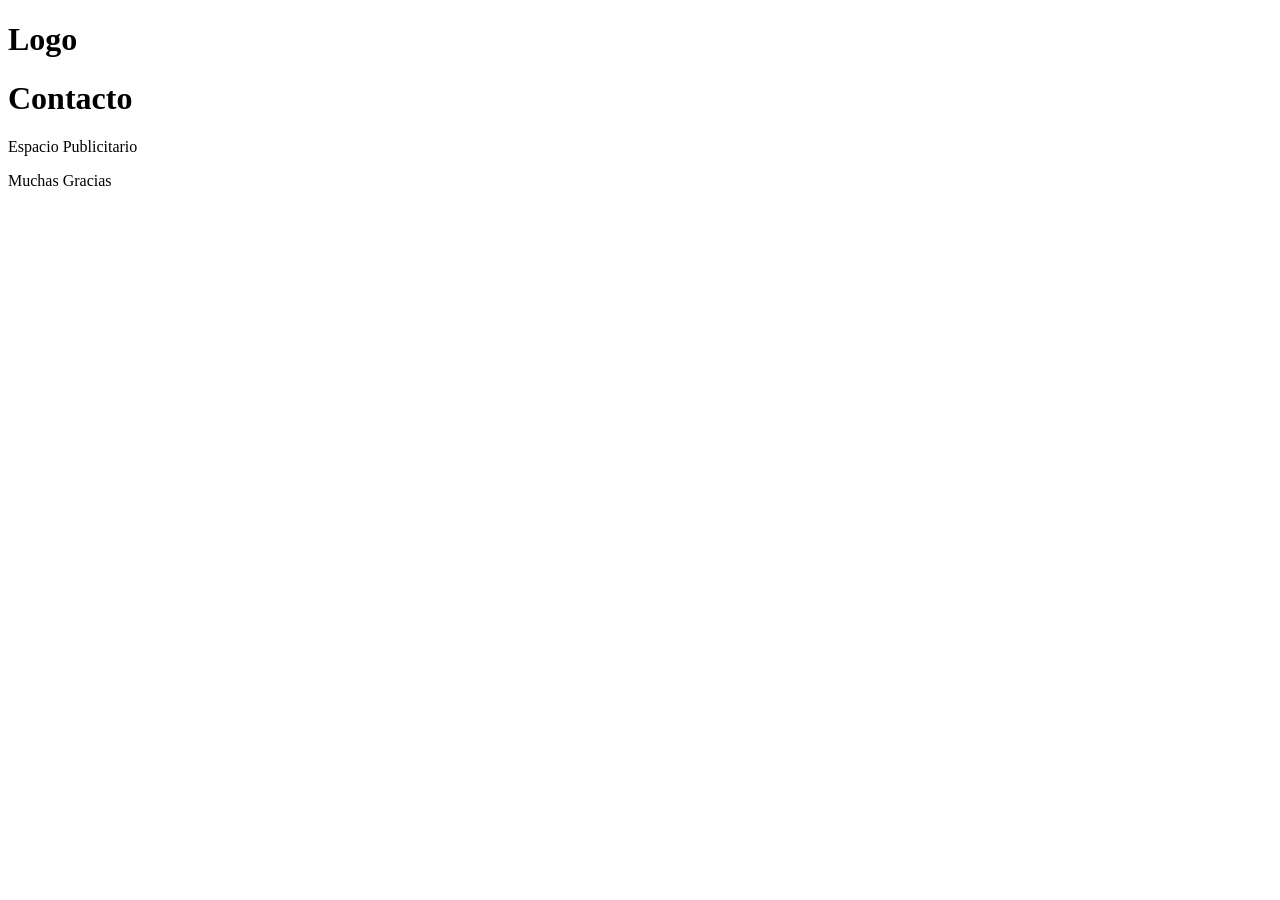
<file: Pages/contacto.html>
<!DOCTYPE html>
<html lang="en">
<head>
    <meta charset="UTF-8">
    <meta name="viewport" content="width=, initial-scale=1.0">
    <title>Document</title>
</head>
<body>
    <header>
        <h1>Logo</h1>
        <nav></nav>
    </header>

    <main>
      <h1>Contacto</h1>
    </main>

    <aside>
        <p>Espacio Publicitario</p>
    </aside>

    <footer>
        <p>Muchas Gracias</p>
    </footer>

</body>
</html>
</file>
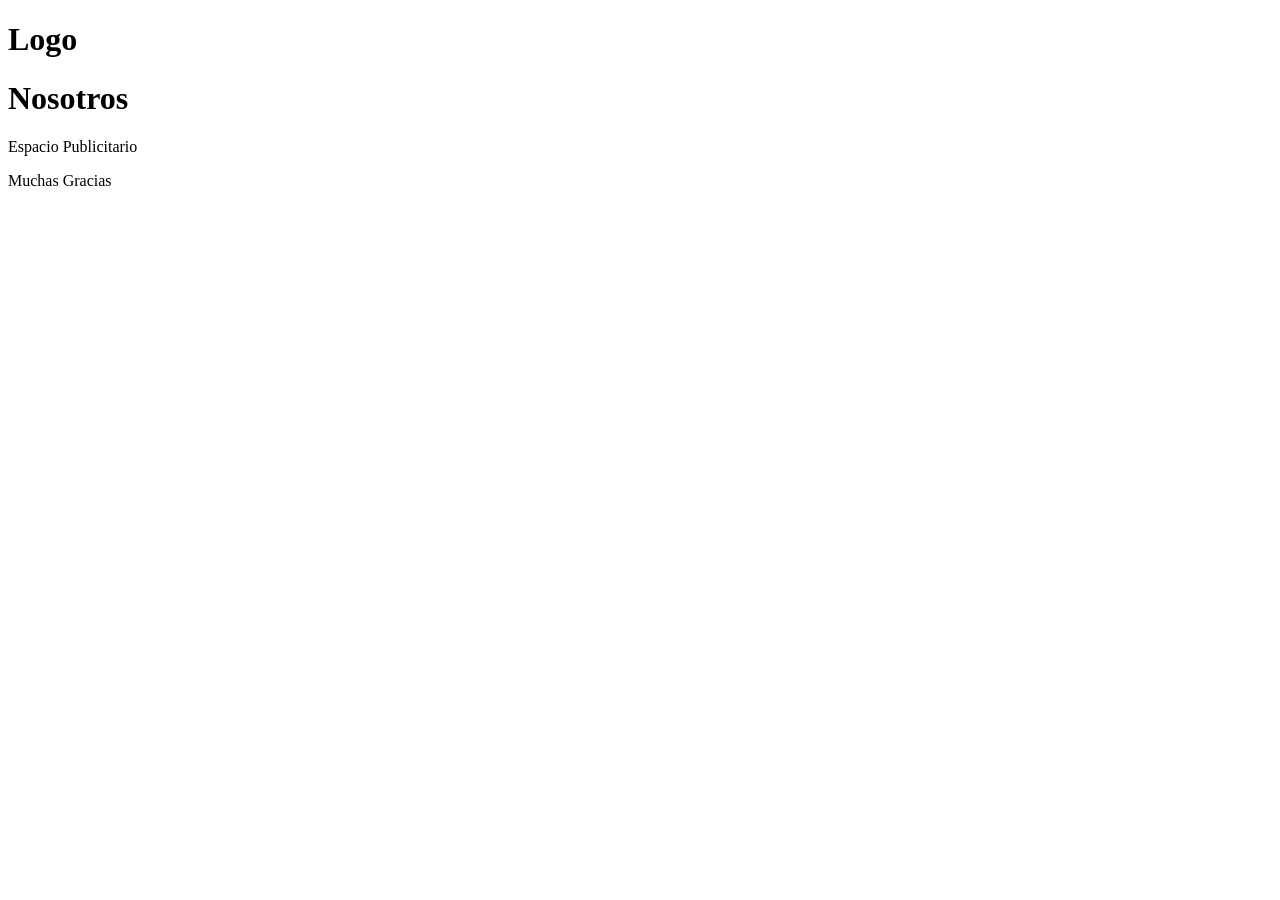
<file: Pages/nosotros.html>
<!DOCTYPE html>
<html lang="en">
<head>
    <meta charset="UTF-8">
    <meta name="viewport" content="width=, initial-scale=1.0">
    <title>Document</title>
</head>
<body>
    <header>
        <h1>Logo</h1>
        <nav></nav>
    </header>

    <main>
       <h1>Nosotros</h1>
    </main>

    <aside>
        <p>Espacio Publicitario</p>
    </aside>

    <footer>
        <p>Muchas Gracias</p>
    </footer>

</body>
</html>
</file>
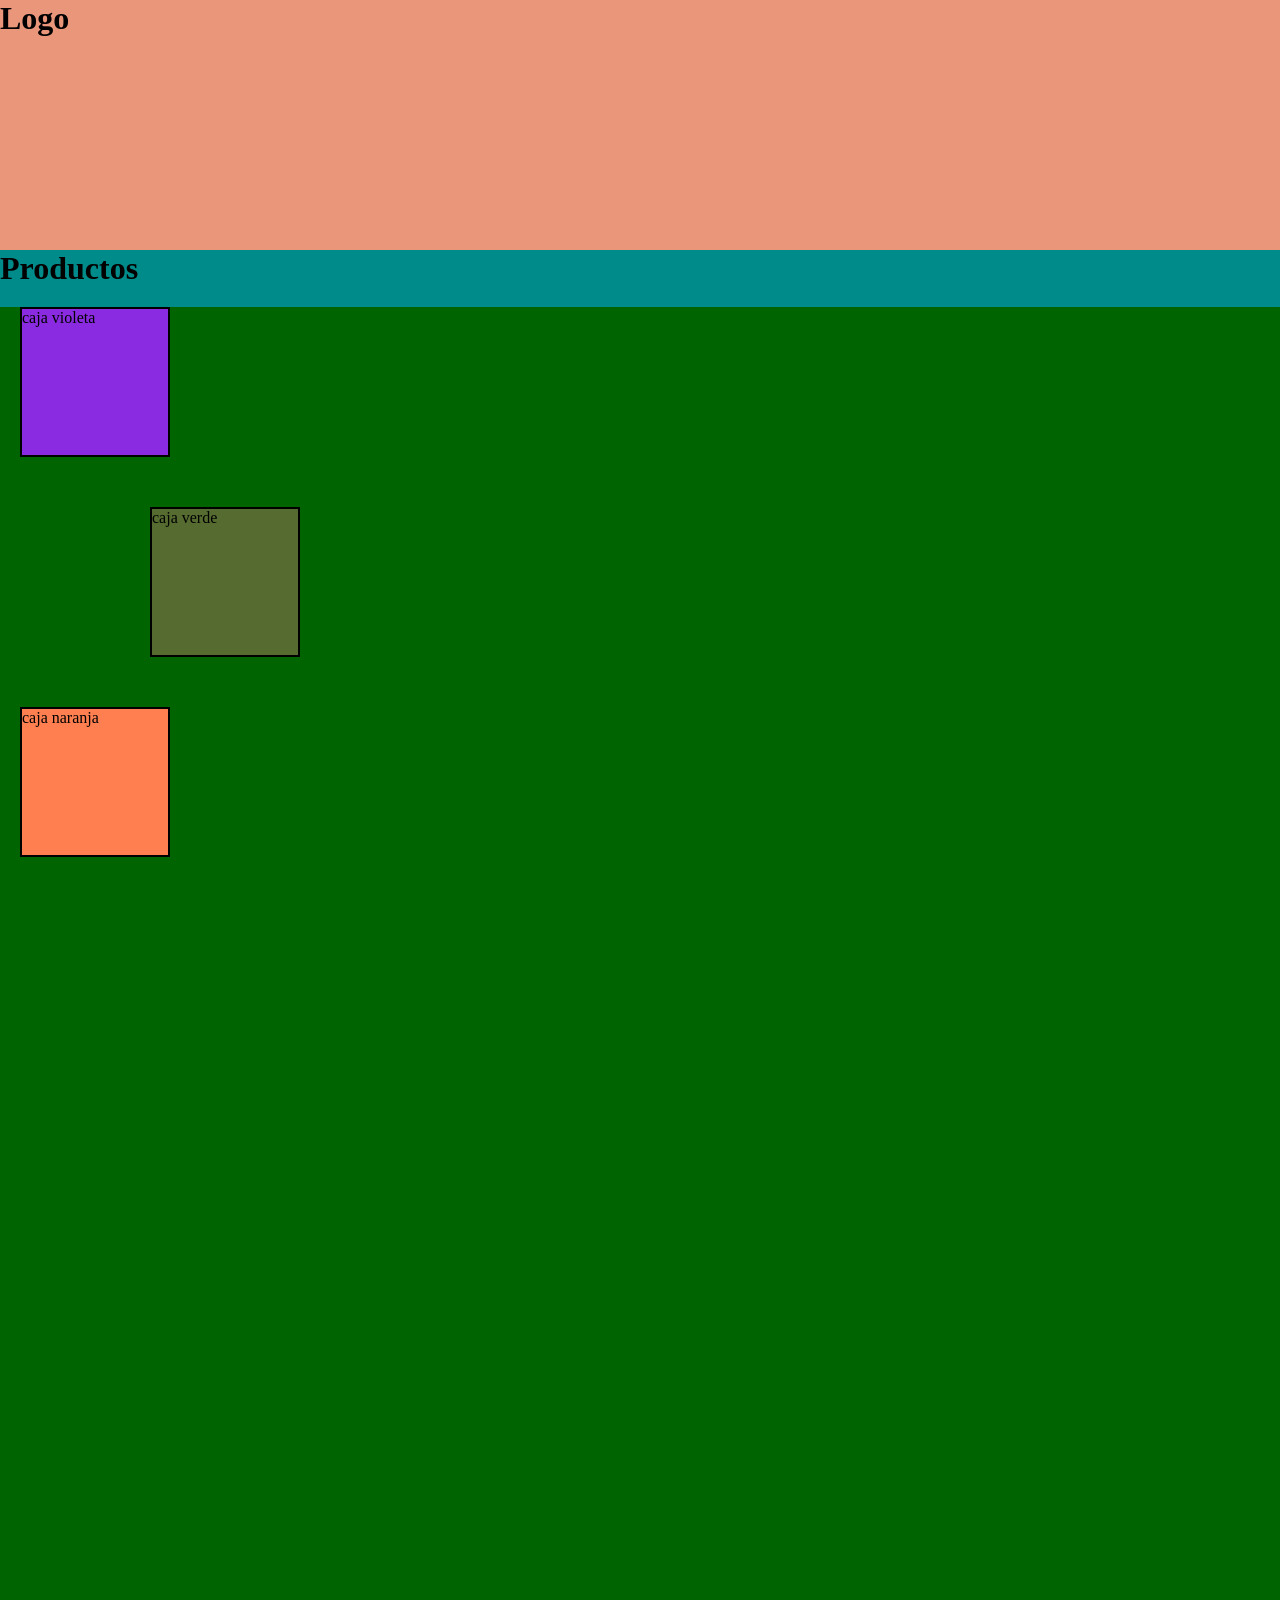
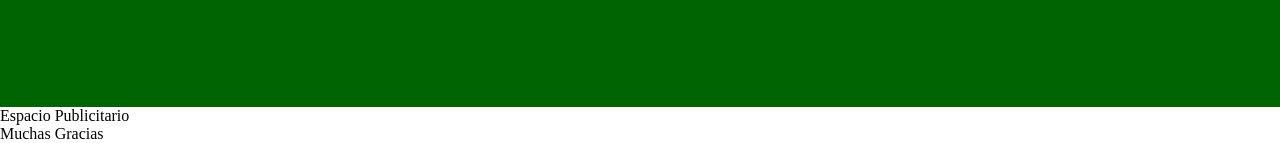
<file: Pages/productos.html>
<!DOCTYPE html>
<html lang="en">
<head>
    <meta charset="UTF-8">
     <link rel="stylesheet" href="../css/styleesheet.css">
    <meta name="viewport" content="width=, initial-scale=1.0">
    <title>Document</title>
</head>
<body>
    <header>
        <h1>Logo</h1>
        <nav></nav>
    </header>

    <main>
       <h1>Productos</h1>
       <section class="contenedor_productos">
            <div class="violeta">caja violeta</div>
            <div class="verde">caja verde</div>
            <div class="naranja">caja naranja</div>
        </section>
    </main>

    <aside>
        <p>Espacio Publicitario</p>
    </aside>

    <footer>
        <p>Muchas Gracias</p>
    </footer>

</body>
</html>
</file>
<file: css/styleesheet.css>
*{margin: 0; padding: 0; box-sizing: border-box;}



header{
    height: 250px;
    background-color: darksalmon;
}
main{
    background-color: darkcyan;
}
section{
background-color: darkgreen;
height: 1400px;
}

.nino{
    background-color: aquamarine;
    height: 700px;
}

.contenedor_productos{
    position: relative;
}

.contenedor_productos div{
    height: 150px;
    width: 150px;
    border: 2px solid black;
    margin: 20px 30px 50px 20px;
}


.violeta{
    background-color: blueviolet;
    position: relative;
    /*float: right;*/
    /*margin-left: auto;*/
}
.verde{
        /*position: fixed;*/
        position: sticky;
    left: 150px;
    top: 20px;
    background-color: darkolivegreen;
}
.naranja{
    background-color: coral;
}
</file>
